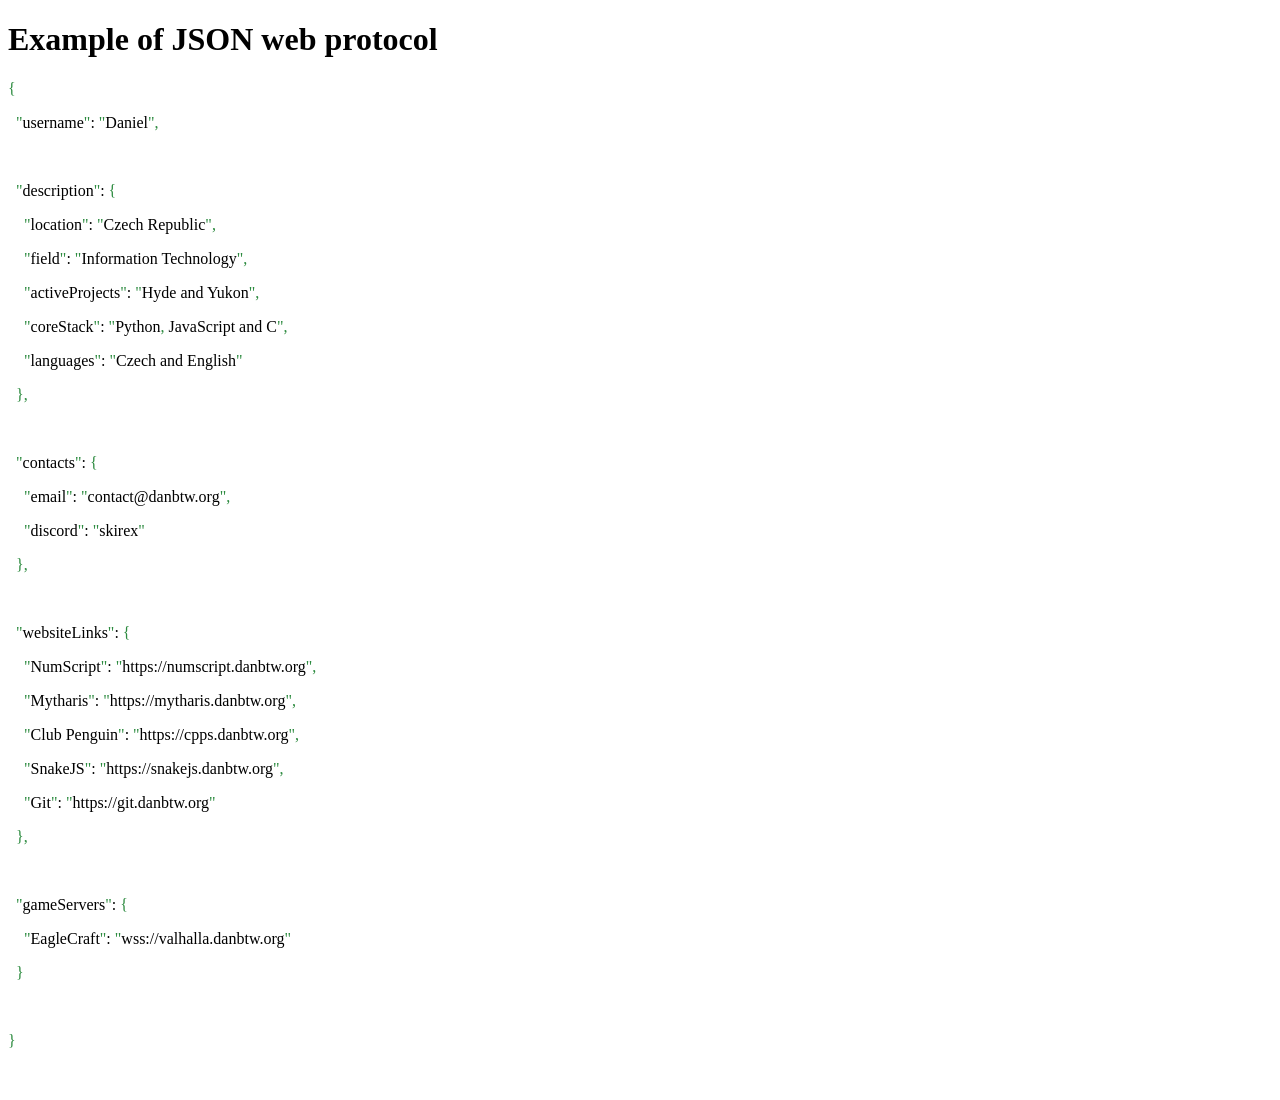
<file: templates/html/json.html>
<!DOCTYPE html>
<html lang="en">
<head>
    <meta charset="UTF-8">
    <meta name="viewport" content="width=device-width, initial-scale=1.0">
    <title>Document</title>
</head>
<body>
    <h1>Example of JSON web protocol</h1>
    <p><p><span style='color: #2b8a3e'>{</span></p></p>
    <p><p>&nbsp&nbsp<span style='color: #2b8a3e'>"</span>username<span style='color: #2b8a3e'>"</span>: <span style='color: #2b8a3e'>"</span>Daniel<span style='color: #2b8a3e'>"</span><span style='color: #2b8a3e'>,</span></p></p>
    <p><br></p>
    <p><p>&nbsp&nbsp<span style='color: #2b8a3e'>"</span>description<span style='color: #2b8a3e'>"</span>: <span style='color: #2b8a3e'>{</span></p></p>
    <p><p>&nbsp&nbsp&nbsp&nbsp<span style='color: #2b8a3e'>"</span>location<span style='color: #2b8a3e'>"</span>: <span style='color: #2b8a3e'>"</span>Czech Republic<span style='color: #2b8a3e'>"</span><span style='color: #2b8a3e'>,</span></p></p>
    <p><p>&nbsp&nbsp&nbsp&nbsp<span style='color: #2b8a3e'>"</span>field<span style='color: #2b8a3e'>"</span>: <span style='color: #2b8a3e'>"</span>Information Technology<span style='color: #2b8a3e'>"</span><span style='color: #2b8a3e'>,</span></p></p>
    <p><p>&nbsp&nbsp&nbsp&nbsp<span style='color: #2b8a3e'>"</span>activeProjects<span style='color: #2b8a3e'>"</span>: <span style='color: #2b8a3e'>"</span>Hyde and Yukon<span style='color: #2b8a3e'>"</span><span style='color: #2b8a3e'>,</span></p></p>
    <p><p>&nbsp&nbsp&nbsp&nbsp<span style='color: #2b8a3e'>"</span>coreStack<span style='color: #2b8a3e'>"</span>: <span style='color: #2b8a3e'>"</span>Python<span style='color: #2b8a3e'>,</span> JavaScript and C<span style='color: #2b8a3e'>"</span><span style='color: #2b8a3e'>,</span></p></p>
    <p><p>&nbsp&nbsp&nbsp&nbsp<span style='color: #2b8a3e'>"</span>languages<span style='color: #2b8a3e'>"</span>: <span style='color: #2b8a3e'>"</span>Czech and English<span style='color: #2b8a3e'>"</span></p></p>
    <p><p>&nbsp&nbsp<span style='color: #2b8a3e'>}</span><span style='color: #2b8a3e'>,</span></p></p>
    <p><br></p>
    <p><p>&nbsp&nbsp<span style='color: #2b8a3e'>"</span>contacts<span style='color: #2b8a3e'>"</span>: <span style='color: #2b8a3e'>{</span></p></p>
    <p><p>&nbsp&nbsp&nbsp&nbsp<span style='color: #2b8a3e'>"</span>email<span style='color: #2b8a3e'>"</span>: <span style='color: #2b8a3e'>"</span>contact@danbtw.org<span style='color: #2b8a3e'>"</span><span style='color: #2b8a3e'>,</span></p></p>
    <p><p>&nbsp&nbsp&nbsp&nbsp<span style='color: #2b8a3e'>"</span>discord<span style='color: #2b8a3e'>"</span>: <span style='color: #2b8a3e'>"</span>skirex<span style='color: #2b8a3e'>"</span></p></p>
    <p><p>&nbsp&nbsp<span style='color: #2b8a3e'>}</span><span style='color: #2b8a3e'>,</span></p></p>
    <p><br></p>
    <p><p>&nbsp&nbsp<span style='color: #2b8a3e'>"</span>websiteLinks<span style='color: #2b8a3e'>"</span>: <span style='color: #2b8a3e'>{</span></p></p>
    <p><p>&nbsp&nbsp&nbsp&nbsp<span style='color: #2b8a3e'>"</span>NumScript<span style='color: #2b8a3e'>"</span>: <span style='color: #2b8a3e'>"</span>https://numscript.danbtw.org<span style='color: #2b8a3e'>"</span><span style='color: #2b8a3e'>,</span></p></p>
    <p><p>&nbsp&nbsp&nbsp&nbsp<span style='color: #2b8a3e'>"</span>Mytharis<span style='color: #2b8a3e'>"</span>: <span style='color: #2b8a3e'>"</span>https://mytharis.danbtw.org<span style='color: #2b8a3e'>"</span><span style='color: #2b8a3e'>,</span></p></p>
    <p><p>&nbsp&nbsp&nbsp&nbsp<span style='color: #2b8a3e'>"</span>Club Penguin<span style='color: #2b8a3e'>"</span>: <span style='color: #2b8a3e'>"</span>https://cpps.danbtw.org<span style='color: #2b8a3e'>"</span><span style='color: #2b8a3e'>,</span></p></p>
    <p><p>&nbsp&nbsp&nbsp&nbsp<span style='color: #2b8a3e'>"</span>SnakeJS<span style='color: #2b8a3e'>"</span>: <span style='color: #2b8a3e'>"</span>https://snakejs.danbtw.org<span style='color: #2b8a3e'>"</span><span style='color: #2b8a3e'>,</span></p></p>
    <p><p>&nbsp&nbsp&nbsp&nbsp<span style='color: #2b8a3e'>"</span>Git<span style='color: #2b8a3e'>"</span>: <span style='color: #2b8a3e'>"</span>https://git.danbtw.org<span style='color: #2b8a3e'>"</span></p></p>
    <p><p>&nbsp&nbsp<span style='color: #2b8a3e'>}</span><span style='color: #2b8a3e'>,</span></p></p>
    <p><br></p>
    <p><p>&nbsp&nbsp<span style='color: #2b8a3e'>"</span>gameServers<span style='color: #2b8a3e'>"</span>: <span style='color: #2b8a3e'>{</span></p></p>
    <p><p>&nbsp&nbsp&nbsp&nbsp<span style='color: #2b8a3e'>"</span>EagleCraft<span style='color: #2b8a3e'>"</span>: <span style='color: #2b8a3e'>"</span>wss://valhalla.danbtw.org<span style='color: #2b8a3e'>"</span></p></p>
    <p><p>&nbsp&nbsp<span style='color: #2b8a3e'>}</span></p></p>
    <p><br></p>
    <p><p><span style='color: #2b8a3e'>}</span></p></p>
    <p><br></p>
</body>
</html>
</file>
